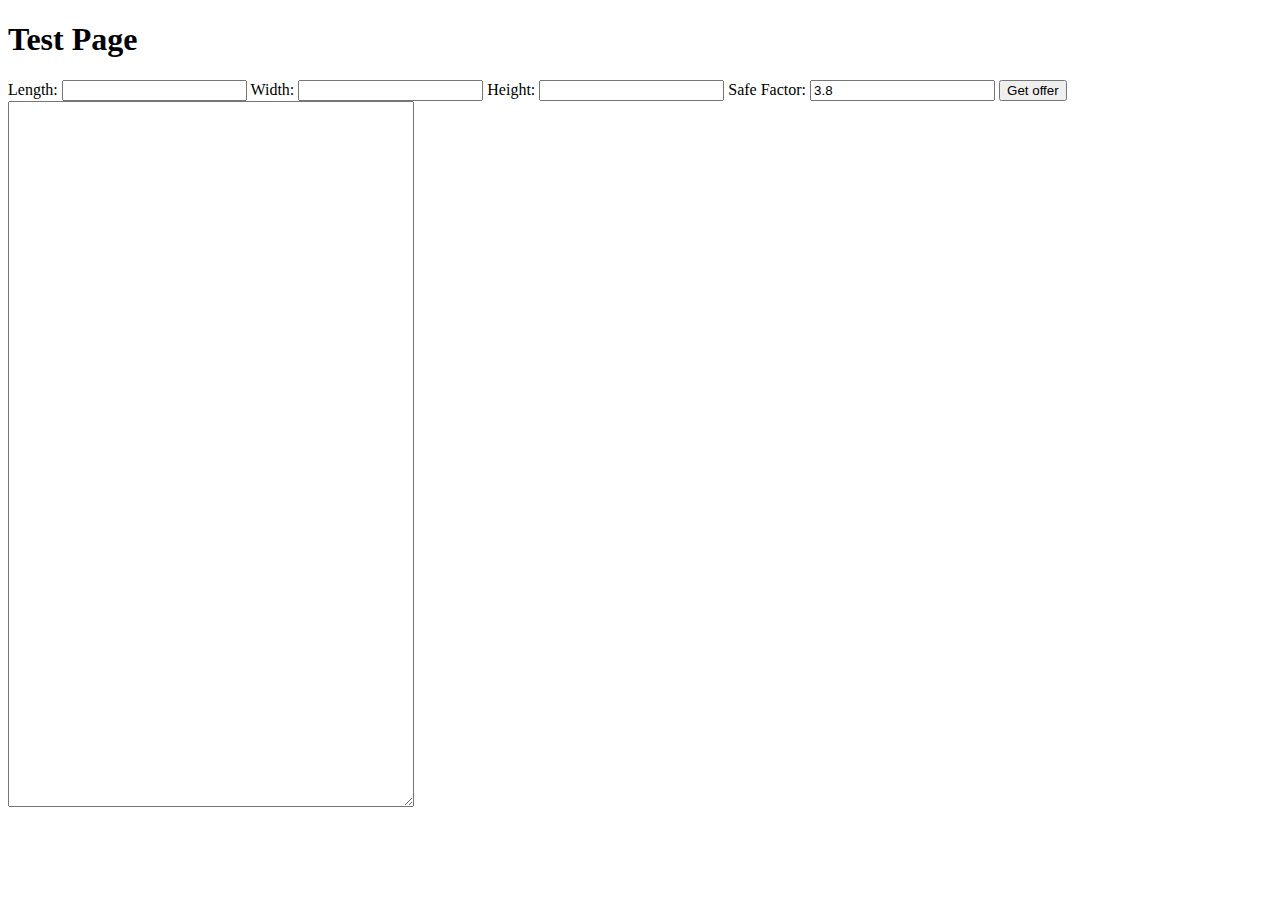
<file: AquariumCalculator/AquariumCalculator.API/wwwroot/Index.html>
﻿<!DOCTYPE html>
<html>
<head>
  <meta charset="utf-8" />
  <title></title>
  <script>
    let offer = {};
    function getData() {
      let len = document.getElementById("len").value;
      let wid = document.getElementById("wid").value;
      let height = document.getElementById("height").value;
      let safe = document.getElementById("safe").value;
     

      var url = "https://localhost:5001/api/offer?lenght=" + len + "&width=" + wid + "&height=" + height + "&safefactor=" + safe;

      fetch(url,
        {
          headers: {
            "Content-Type": "application/json"
          }
        }).then(res => res.json())
        .then(response => {
          let text = document.getElementById("result");
          offer = response;
          text.innerHTML = JSON.stringify(response, null, 2) ;
        });
    }

    function order() {
      let order = {}
      order.witdh = offer.width;
    }

  </script>
</head>
<body>
  <h1>Test Page</h1>
  <div>
    <label>Length: </label>
    <input id="len" type="text" />

    <label>Width: </label>
    <input id="wid" type="text" />

    <label>Height: </label>
    <input id="height" type="text"/>

    <label>Safe Factor:</label>
    <input id="safe" type="text" value="3.8" />

    <button onclick="getData()">Get offer</button>

    <div>
      <textarea style="width:400px; height:700px;" id="result"></textarea>
    </div>



  </div>
</body>
</html>
</file>
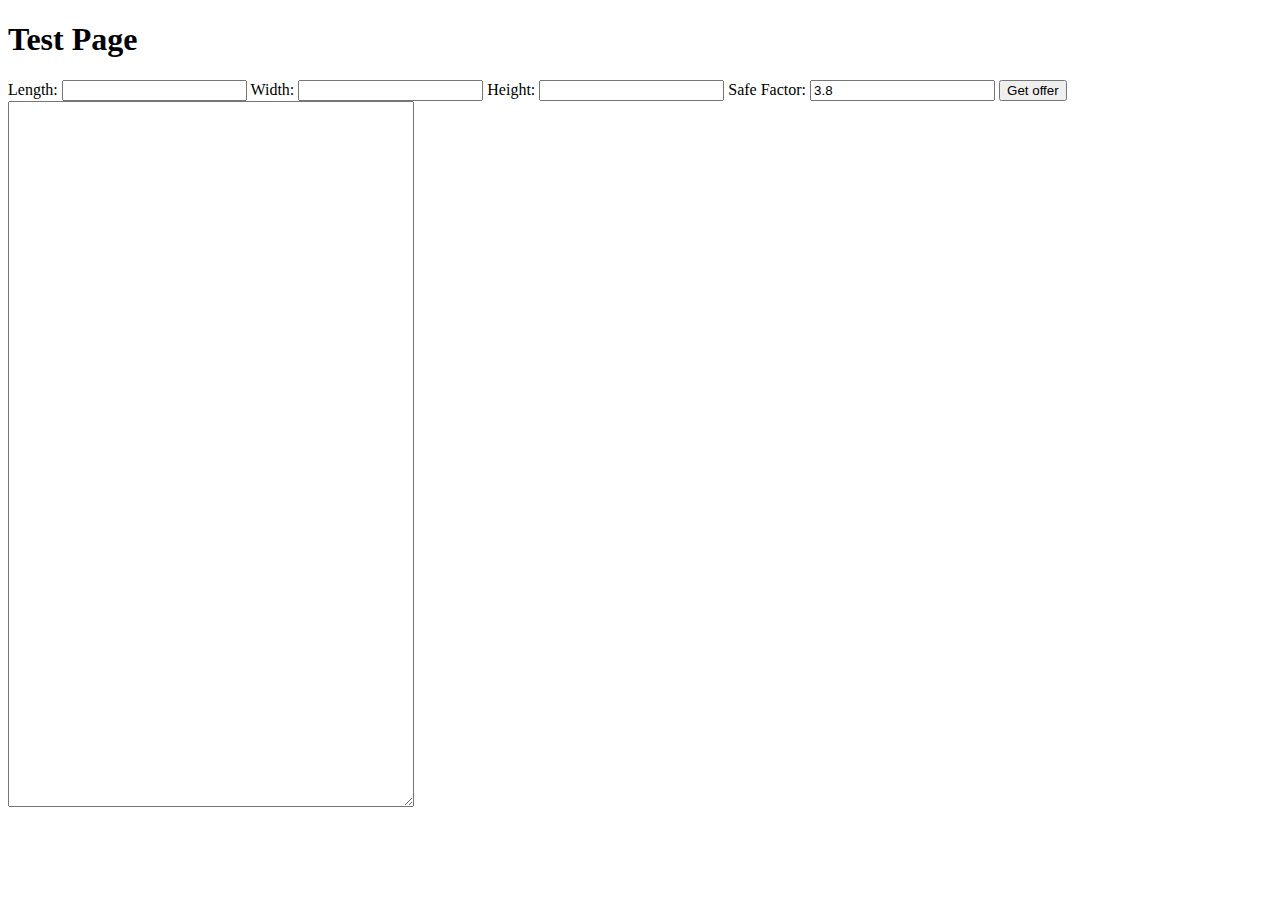
<file: AquariumCalculator/AquariumCalculator.API/wwwroot/html/Index.html>
﻿<!DOCTYPE html>
<html>
<head>
  <meta charset="utf-8" />
  <title></title>
  <script>
    function getData() {
      let len = document.getElementById("len").value;
      let wid = document.getElementById("wid").value;
      let height = document.getElementById("height").value;
      let safe = document.getElementById("safe").value;

      var url = "https://localhost:44370/api/offer?lenght=" + len + "&width=" + wid + "&height=" + height + "&safefactor=" + safe;

      fetch(url,
        {
          headers: {
            "Content-Type": "application/json"
          }
        }).then(res => res.json())
        .then(response => {
          let text = document.getElementById("result");
          text.innerHTML = JSON.stringify(response, null, 2) ;
        });
    }


  </script>
</head>
<body>
  <h1>Test Page</h1>
  <div>
    <label>Length: </label>
    <input id="len" type="text" />

    <label>Width: </label>
    <input id="wid" type="text" />

    <label>Height: </label>
    <input id="height" type="text"/>

    <label>Safe Factor:</label>
    <input id="safe" type="text" value="3.8" />

    <button onclick="getData()">Get offer</button>

    <div>
      <textarea style="width:400px; height:700px;" id="result"></textarea>
    </div>



  </div>
</body>
</html>
</file>
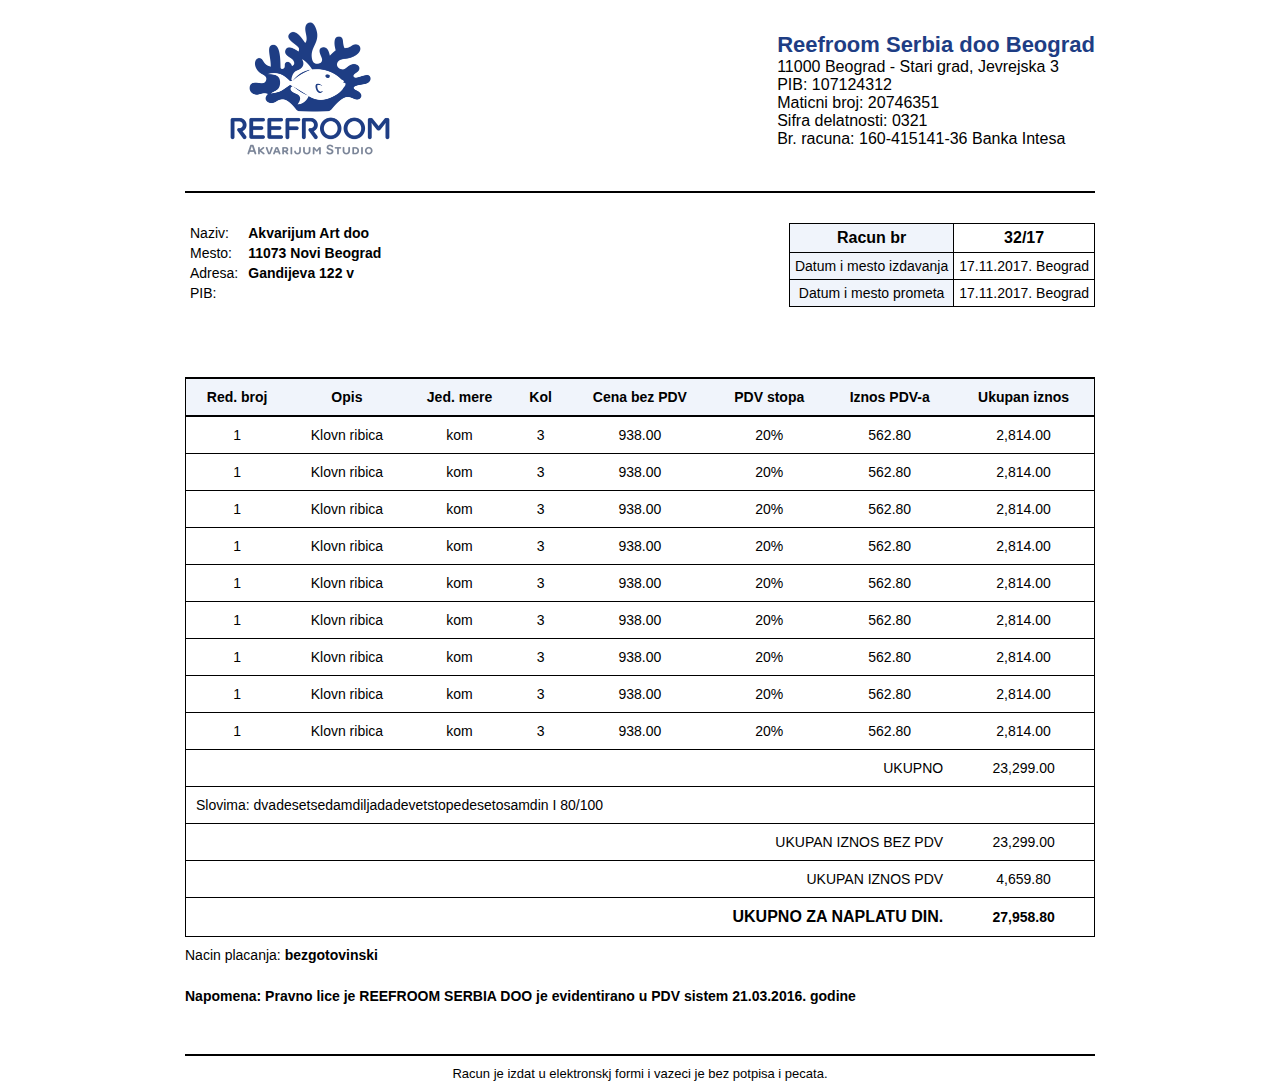
<file: Html-invoice/invoice.html>
<!DOCTYPE html>
<html>
    <head>
        <title>Html invoice</title>

        <meta charset="utf-8">        
        <meta http-equiv="X-UA-Compatible" content="IE=edge"> 
        <meta name="viewport" content="width=device-width, initial-scale=1" />

        <link rel="stylesheet" type="text/css" href="style.css">  
    </head>
    <body>
        <header class="header">
            <div class="container">
                <div class="header-wrap">
                    <div class="logo">
                        <img src="logo.png" alt="logo" />
                    </div>
                    <div class="info-details">
                            <h1>Reefroom Serbia doo Beograd</h1>
                            <p>11000 Beograd - Stari grad, Jevrejska 3</p>
                            <p>PIB: 107124312</p>
                            <p>Maticni broj: 20746351</p>
                            <p>Sifra delatnosti: 0321</p>
                            <p>Br. racuna: 160-415141-36 Banka Intesa</p>
                        </div>
                </div>
            </div>
        </header>
        <div class="main">
            <div class="container">
                <div class="invoice-wrap">
                    <div class="client-info">
                        <table>
                            <tr>
                                <td>Naziv:</td>
                                <td><b>Akvarijum Art doo</b></td>
                            </tr>
                            <tr>
                                <td>Mesto:</td>
                                <td><b>11073 Novi Beograd</b></td>
                            </tr>
                            <tr>
                                <td>Adresa:</td>
                                <td><b>Gandijeva 122 v</b></td>
                            </tr>
                            <tr>
                                <td>PIB:</td>
                                <td><b></b></td>
                            </tr>
                        </table>
                    </div>
    
                    <div class="invoice-details">
                        <table>
                            <tr>
                                <td><span class="strong">Racun br</span></td>
                                <td><span class="strong">32/17</span></td>
                            </tr>
                            <tr>
                                <td>Datum i mesto izdavanja</td>
                                <td>17.11.2017. Beograd</td>
                            </tr>
                            <tr>
                                <td>Datum i mesto prometa</td>
                                <td>17.11.2017. Beograd</td>
                            </tr>
                        </table>
                    </div>
                </div>
                
                <div class="table-wrap">
                    <table>
                        <tr>
                            <th>Red. broj</th>
                            <th>Opis</th>
                            <th>Jed. mere</th>
                            <th>Kol</th>
                            <th>Cena bez PDV</th>
                            <th>PDV stopa</th>
                            <th>Iznos PDV-a</th>
                            <th>Ukupan iznos</th>
                        </tr>
                        <tr>
                            <td>1</td>
                            <td>Klovn ribica</td>
                            <td>kom</td>
                            <td>3</td>
                            <td>938.00</td>
                            <td>20%</td>
                            <td>562.80</td>
                            <td>2,814.00</td>
                        </tr>
                        <tr>
                            <td>1</td>
                            <td>Klovn ribica</td>
                            <td>kom</td>
                            <td>3</td>
                            <td>938.00</td>
                            <td>20%</td>
                            <td>562.80</td>
                            <td>2,814.00</td>
                        </tr>
                        <tr>
                            <td>1</td>
                            <td>Klovn ribica</td>
                            <td>kom</td>
                            <td>3</td>
                            <td>938.00</td>
                            <td>20%</td>
                            <td>562.80</td>
                            <td>2,814.00</td>
                        </tr>
                        <tr>
                            <td>1</td>
                            <td>Klovn ribica</td>
                            <td>kom</td>
                            <td>3</td>
                            <td>938.00</td>
                            <td>20%</td>
                            <td>562.80</td>
                            <td>2,814.00</td>
                        </tr>
                        <tr>
                            <td>1</td>
                            <td>Klovn ribica</td>
                            <td>kom</td>
                            <td>3</td>
                            <td>938.00</td>
                            <td>20%</td>
                            <td>562.80</td>
                            <td>2,814.00</td>
                        </tr>
                        <tr>
                            <td>1</td>
                            <td>Klovn ribica</td>
                            <td>kom</td>
                            <td>3</td>
                            <td>938.00</td>
                            <td>20%</td>
                            <td>562.80</td>
                            <td>2,814.00</td>
                        </tr>
                        <tr>
                            <td>1</td>
                            <td>Klovn ribica</td>
                            <td>kom</td>
                            <td>3</td>
                            <td>938.00</td>
                            <td>20%</td>
                            <td>562.80</td>
                            <td>2,814.00</td>
                        </tr>
                        <tr>
                            <td>1</td>
                            <td>Klovn ribica</td>
                            <td>kom</td>
                            <td>3</td>
                            <td>938.00</td>
                            <td>20%</td>
                            <td>562.80</td>
                            <td>2,814.00</td>
                        </tr>
                        <tr>
                            <td>1</td>
                            <td>Klovn ribica</td>
                            <td>kom</td>
                            <td>3</td>
                            <td>938.00</td>
                            <td>20%</td>
                            <td>562.80</td>
                            <td>2,814.00</td>
                        </tr>
                        <tr>
                            <td colspan="7" class="right">UKUPNO</td>
                            <td>23,299.00</td>
                        </tr>
                        <tr>
                            <td colspan="8" class="left">Slovima:  dvadesetsedamdiljadadevetstopedesetosamdin I 80/100
                            </td>
                        </tr>
                        <tr>
                            <td colspan="7" class="right">UKUPAN IZNOS BEZ PDV</td>
                            <td>23,299.00</td>
                        </tr>
                        <tr>
                            <td colspan="7" class="right">UKUPAN IZNOS PDV</td>
                            <td> 4,659.80</td>
                        </tr>
                        <tr>
                            <td colspan="7" class="right grand"><strong>UKUPNO ZA NAPLATU DIN.</strong></td>
                            <td><strong>27,958.80</strong></td>
                        </tr>
                    </table>
                </div>

                <sub class="note">Nacin placanja: <strong>bezgotovinski</strong></sub>
                <p class="notice"><strong>Napomena: Pravno lice je REEFROOM SERBIA DOO je evidentirano u PDV sistem 21.03.2016. godine</strong></p>
            </div>
        </div>
        <footer class="footer">
            <div class="container">
                <div class="notice">
                    <p>Racun je izdat u elektronskj formi i vazeci je bez potpisa i pecata.</p>
                </div>
            </div>
        </footer>
    </body>
</html>
</file>
<file: Html-invoice/style.css>
body, div, dl, dt, dd, ul, ol, li, h1, h2, h3, h4, h5, h6, pre, form, fieldset, input, textarea, p, blockquote, th, td {
    margin: 0;
    padding: 0;
}
* {
    box-sizing: border-box;
}
html {
	font-size: 100%;
	-webkit-text-size-adjust: 100%;
	-ms-text-size-adjust: 100%;
}
body {
    font-family: 'Roboto', sans-serif;
}
.main {
    font-size: 14px;
    padding: 10px 0 50px;
}
.container {
    max-width: 960px;
    width: 100%;
    margin: 0 auto;
    padding: 0 25px;
}
.table-wrap {
    width: 100%;
    overflow-x: auto;
    margin-bottom: 10px;
}
table {
    border-collapse: collapse;
    border-spacing: 0;
    width: 100%;
    border: 1px solid #000;
}
th, td {
    text-align: center;
    color: #000;
    padding: 10px;
}
th {
    border-top: 2px solid #000;
    border-bottom: 2px solid #000;
    background-color: rgba(234, 239, 250, 0.7);
}
td {
    border-bottom: 1px solid #000;
}
.logo {
    max-width: 250px;
    width: 100%;
}
.logo img {
    max-width: 100%;
    width: 100%;
}
.header {
    width: 100%;
}
.header-wrap {
    width: 100%;
    display: flex;
    justify-content: space-between;
    align-items: center;
}
.invoice-wrap {
    display: flex;
    justify-content: space-between;
    padding: 30px 0 10px;
    border-top: 2px solid #000;
    margin-bottom: 30px;
}
.client-info table {
    border: 0;
}
.client-info td {
    text-align: left;
    border: 0;
    padding: 2px 5px;
}
h1 {
    color: #1e3d84;
    font-size: 22px;

}
.invoice-details {
    margin-bottom: 30px;
    display: flex;
    justify-content: flex-end;
}
.invoice-details table {
    width: auto;
}
.invoice-details td {
    padding: 5px;
    border: 1px solid #000;
}
.invoice-details .strong {
    font-size: 16px;
    font-weight: 600;
}
.invoice-details tr td:first-child {
    background-color: rgba(234, 239, 250, 0.7);
}
.right {
    text-align: right;
}
.left {
    text-align: left;
}
.grand {
    font-size: 16px;
}
.note {
    font-size: 14px;
    margin-bottom: 25px;
    display: block;
}
.footer .notice {
    width: 100%;
    border-top: 2px solid #000;
    padding: 10px 0;
    text-align: center;
    font-size: 13px;
}
</file>
